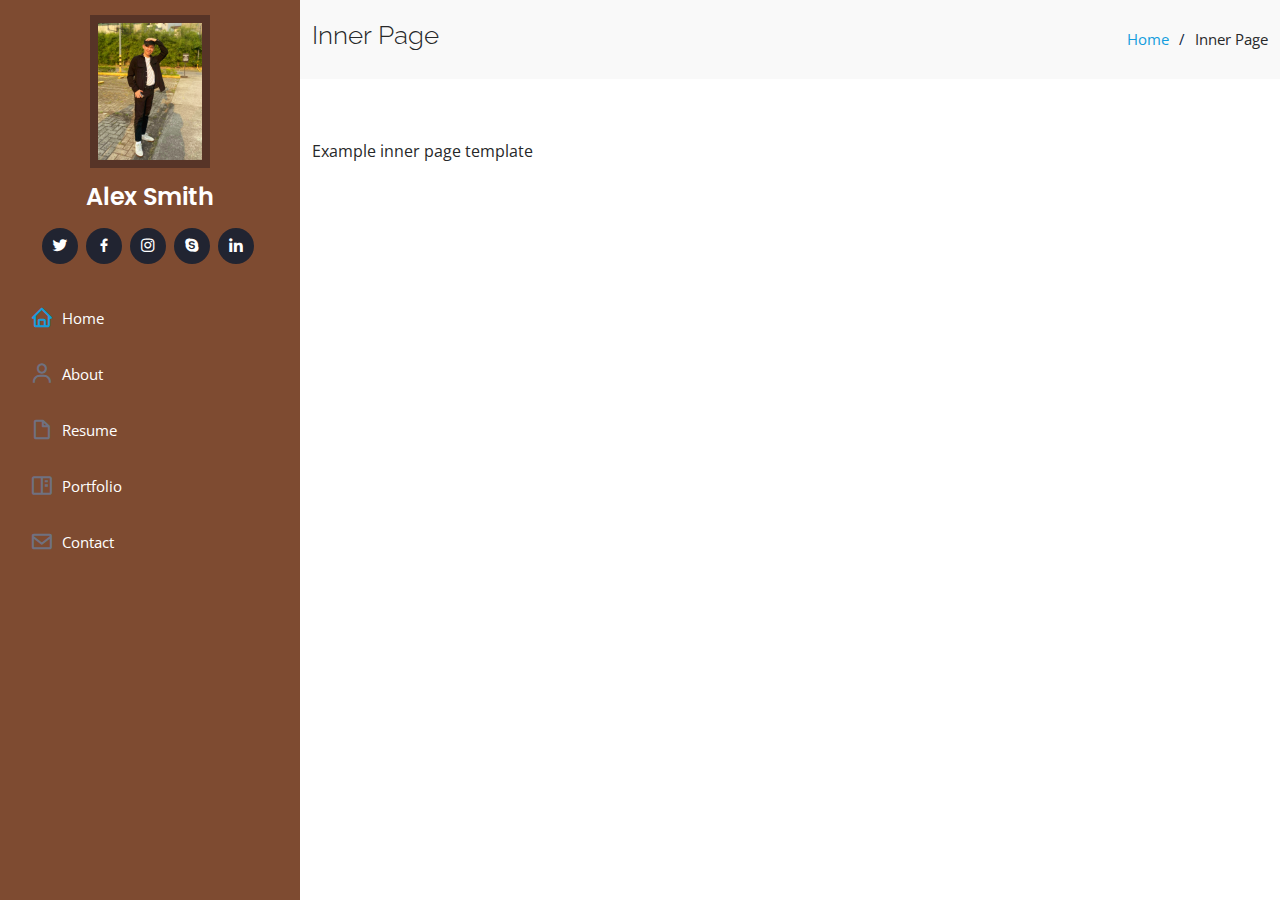
<file: inner-page.html>
<!DOCTYPE html>
<html lang="en">

<head>
  <meta charset="utf-8">
  <meta content="width=device-width, initial-scale=1.0" name="viewport">

  <title>Inner Page - christianjaraula</title>
  <meta content="" name="description">
  <meta content="" name="keywords">

  <!-- Favicons -->
  <link href="assets/img/favicon.png" rel="icon">
  <link href="assets/img/apple-touch-icon.png" rel="apple-touch-icon">

  <!-- Google Fonts -->
  <link href="https://fonts.googleapis.com/css?family=Open+Sans:300,300i,400,400i,600,600i,700,700i|Raleway:300,300i,400,400i,500,500i,600,600i,700,700i|Poppins:300,300i,400,400i,500,500i,600,600i,700,700i" rel="stylesheet">

  <!-- Vendor CSS Files -->
  <link href="assets/vendor/aos/aos.css" rel="stylesheet">
  <link href="assets/vendor/bootstrap/css/bootstrap.min.css" rel="stylesheet">
  <link href="assets/vendor/bootstrap-icons/bootstrap-icons.css" rel="stylesheet">
  <link href="assets/vendor/boxicons/css/boxicons.min.css" rel="stylesheet">
  <link href="assets/vendor/glightbox/css/glightbox.min.css" rel="stylesheet">
  <link href="assets/vendor/swiper/swiper-bundle.min.css" rel="stylesheet">

  <!-- Template Main CSS File -->
  <link href="assets/css/style.css" rel="stylesheet">

 
</head>

<body>

  <!-- ======= Mobile nav toggle button ======= -->
  <i class="bi bi-list mobile-nav-toggle d-xl-none"></i>

  <!-- ======= Header ======= -->
  <header id="header">
    <div class="d-flex flex-column">

      <div class="profile">
        <img src="assets/img/profile-img.jpg" alt="" class="img-fluid boxicons">
        <h1 class="text-light"><a href="index.html">Alex Smith</a></h1>
        <div class="social-links mt-3 text-center">
          <a href="#" class="twitter"><i class="bx bxl-twitter"></i></a>
          <a href="#" class="facebook"><i class="bx bxl-facebook"></i></a>
          <a href="#" class="instagram"><i class="bx bxl-instagram"></i></a>
          <a href="#" class="google-plus"><i class="bx bxl-skype"></i></a>
          <a href="#" class="linkedin"><i class="bx bxl-linkedin"></i></a>
        </div>
      </div>

      <nav id="navbar" class="nav-menu navbar">
        <ul>
          <li><a href="#hero" class="nav-link scrollto active"><i class="bx bx-home"></i> <span>Home</span></a></li>
          <li><a href="#about" class="nav-link scrollto"><i class="bx bx-user"></i> <span>About</span></a></li>
          <li><a href="#resume" class="nav-link scrollto"><i class="bx bx-file-blank"></i> <span>Resume</span></a></li>
          <li><a href="#portfolio" class="nav-link scrollto"><i class="bx bx-book-content"></i> <span>Portfolio</span></a></li>
          <li><a href="#contact" class="nav-link scrollto"><i class="bx bx-envelope"></i> <span>Contact</span></a></li>
        </ul>
      </nav><!-- .nav-menu -->
    </div>
  </header><!-- End Header -->

  <main id="main">

    <!-- ======= Breadcrumbs ======= -->
    <section class="breadcrumbs">
      <div class="container">

        <div class="d-flex justify-content-between align-items-center">
          <h2>Inner Page</h2>
          <ol>
            <li><a href="index.html">Home</a></li>
            <li>Inner Page</li>
          </ol>
        </div>

      </div>
    </section><!-- End Breadcrumbs -->

    <section class="inner-page">
      <div class="container">
        <p>
          Example inner page template
        </p>
      </div>
    </section>

  </main><!-- End #main -->

  <!-- ======= Footer ======= -->


  <a href="#" class="back-to-top d-flex align-items-center justify-content-center"><i class="bi bi-arrow-up-short"></i></a>

  <!-- Vendor JS Files -->
  <script src="assets/vendor/purecounter/purecounter_vanilla.js"></script>
  <script src="assets/vendor/aos/aos.js"></script>
  <script src="assets/vendor/bootstrap/js/bootstrap.bundle.min.js"></script>
  <script src="assets/vendor/glightbox/js/glightbox.min.js"></script>
  <script src="assets/vendor/isotope-layout/isotope.pkgd.min.js"></script>
  <script src="assets/vendor/swiper/swiper-bundle.min.js"></script>
  <script src="assets/vendor/typed.js/typed.min.js"></script>
  <script src="assets/vendor/waypoints/noframework.waypoints.js"></script>
  <script src="assets/vendor/php-email-form/validate.js"></script>

  <!-- Template Main JS File -->
  <script src="assets/js/main.js"></script>

</body>

</html>
</file>
<file: assets/css/style.css>
/**
* Template Name: iPortfolio - v3.9.1
* Template URL: https://bootstrapmade.com/iportfolio-bootstrap-portfolio-websites-template/
* Author: BootstrapMade.com
* License: https://bootstrapmade.com/license/
*/

/*--------------------------------------------------------------
# General
--------------------------------------------------------------*/
body {
  font-family: "Open Sans", sans-serif;
  color: #272829;
}

a {
  color: #149ddd;
  text-decoration: none;
}

a:hover {
  color: #37b3ed;
  text-decoration: none;
}

h1,
h2,
h3,
h4,
h5,
h6 {
  font-family: "Raleway", sans-serif;
}

/*--------------------------------------------------------------
# Back to top button
--------------------------------------------------------------*/
.back-to-top {
  position: fixed;
  visibility: hidden;
  opacity: 0;
  right: 15px;
  bottom: 15px;
  z-index: 996;
  background: #efeca1;
  width: 40px;
  height: 40px;
  border-radius: 50px;
  transition: all 0.4s;
}

.back-to-top i {
  font-size: 28px;
  color: #fff;
  line-height: 0;
}

.back-to-top:hover {
  background: #39525e;
  color: #fff;
}

.back-to-top.active {
  visibility: visible;
  opacity: 1;
}

/*--------------------------------------------------------------
# Header
--------------------------------------------------------------*/
#header {
  position: fixed;
  top: 0;
  left: 0;
  bottom: 0;
  width: 300px;
  transition: all ease-in-out 0.5s;
  z-index: 9997;
  transition: all 0.5s;
  padding: 0 15px;
  background: #7e4b31;
  overflow-y: auto;
}

#header .profile img {
  margin: 15px auto;
  display: block;
  width: 120px;
  border: 8px solid #573427;
}

#header .profile h1 {
  font-size: 24px;
  margin: 0;
  padding: 0;
  font-weight: 600;
  -moz-text-align-last: center;
  text-align-last: center;
  font-family: "Poppins", sans-serif;
}

#header .profile h1 a,
#header .profile h1 a:hover {
  color: #fff;
  text-decoration: none;
}

#header .profile .social-links a {
  font-size: 18px;
  display: inline-block;
  background: #212431;
  color: #fff;
  line-height: 1;
  padding: 8px 0;
  margin-right: 4px;
  border-radius: 50%;
  text-align: center;
  width: 36px;
  height: 36px;
  transition: 0.3s;
}

#header .profile .social-links a:hover {
  background: #149ddd;
  color: #fff;
  text-decoration: none;
}

#main {
  margin-left: 300px;
}

@media (max-width: 1199px) {
  #header {
    left: -300px;
  }

  #main {
    margin-left: 0;
  }
}

/*--------------------------------------------------------------
# Navigation Menu
--------------------------------------------------------------*/
/* Desktop Navigation */
.nav-menu {
  padding: 30px 0 0 0;
}

.nav-menu * {
  margin: 0;
  padding: 0;
  list-style: none;
}

.nav-menu>ul>li {
  position: relative;
  white-space: nowrap;
}

.nav-menu a,
.nav-menu a:focus {
  display: flex;
  align-items: center;
  color: #fff;
  padding: 12px 15px;
  margin-bottom: 8px;
  transition: 0.3s;
  font-size: 15px;
}

.nav-menu a i,
.nav-menu a:focus i {
  font-size: 24px;
  padding-right: 8px;
  color: #6f7180;
}

.nav-menu a:hover,
.nav-menu .active,
.nav-menu .active:focus,
.nav-menu li:hover>a {
  text-decoration: none;
  color: #fff;
}

.nav-menu a:hover i,
.nav-menu .active i,
.nav-menu .active:focus i,
.nav-menu li:hover>a i {
  color: #149ddd;
}

/* Mobile Navigation */
.mobile-nav-toggle {
  position: fixed;
  right: 15px;
  top: 15px;
  z-index: 9998;
  border: 0;
  font-size: 24px;
  transition: all 0.4s;
  outline: none !important;
  background-color: #149ddd;
  color: #fff;
  width: 40px;
  height: 40px;
  display: inline-flex;
  align-items: center;
  justify-content: center;
  line-height: 0;
  border-radius: 50px;
  cursor: pointer;
}

.mobile-nav-active {
  overflow: hidden;
}

.mobile-nav-active #header {
  left: 0;
}

/*--------------------------------------------------------------
# Hero Section
--------------------------------------------------------------*/
#hero {
  width: 100%;
  height: 100vh;
  background: url("../img/hero-bg.jpg") top center;
  background-size: cover;
}

#hero:before {
  content: "";
  background: rgba(5, 13, 24, 0.3);
  position: absolute;
  bottom: 0;
  top: 0;
  left: 0;
  right: 0;
  z-index: 1;
}

#hero .hero-container {
  position: relative;
  z-index: 2;
  min-width: 300px;
}

#hero h1 {
  margin: 0 0 10px 0;
  font-size: 64px;
  font-weight: 700;
  line-height: 56px;
  color: #fff;
}

#hero p {
  color: #fff;
  margin-bottom: 50px;
  font-size: 26px;
  font-family: "Poppins", sans-serif;
}

#hero p span {
  color: #fff;
  padding-bottom: 4px;
  letter-spacing: 1px;
  border-bottom: 3px solid #149ddd;
}

@media (min-width: 1024px) {
  #hero {
    background-attachment: fixed;
  }
}

@media (max-width: 768px) {
  #hero h1 {
    font-size: 28px;
    line-height: 36px;
  }

  #hero h2 {
    font-size: 18px;
    line-height: 24px;
    margin-bottom: 30px;
  }
}

/*--------------------------------------------------------------
# Sections General
--------------------------------------------------------------*/
section {
  padding: 60px 0;
  overflow: hidden;
}

.section-bg {
  background: #f5f8fd;
}

.section-title {
  padding-bottom: 30px;
}

.section-title h2 {
  font-size: 32px;
  font-weight: bold;
  margin-bottom: 20px;
  padding-bottom: 20px;
  position: relative;
  color: #173b6c;
}



.section-title p {
  margin-bottom: 0;
}

/*--------------------------------------------------------------
# About
--------------------------------------------------------------*/
.about .content h3 {
  font-weight: 700;
  font-size: 26px;
  color: #173b6c;
}

.about .content ul {
  list-style: none;
  padding: 0;
}

.about .content ul li {
  margin-bottom: 20px;
  display: flex;
  align-items: center;
}

.about .content ul strong {
  margin-right: 10px;
}

.about .content ul i {
  font-size: 16px;
  margin-right: 5px;
  color: #149ddd;
  line-height: 0;
}

.about .content p:last-child {
  margin-bottom: 0;
}

/*--------------------------------------------------------------
# Facts
--------------------------------------------------------------*/
.facts {
  padding-bottom: 30px;
}

.facts .count-box {
  padding: 30px;
  width: 100%;
}

.facts .count-box i {
  display: block;
  font-size: 44px;
  color: #149ddd;
  float: left;
  line-height: 0;
}

.facts .count-box span {
  font-size: 48px;
  line-height: 40px;
  display: block;
  font-weight: 700;
  color: #050d18;
  margin-left: 60px;
}

.facts .count-box p {
  padding: 15px 0 0 0;
  margin: 0 0 0 60px;
  font-family: "Raleway", sans-serif;
  font-size: 14px;
  color: #122f57;
}

.facts .count-box a {
  font-weight: 600;
  display: block;
  margin-top: 20px;
  color: #122f57;
  font-size: 15px;
  font-family: "Poppins", sans-serif;
  transition: ease-in-out 0.3s;
}

.facts .count-box a:hover {
  color: #1f5297;
}

/*--------------------------------------------------------------
# Akills
--------------------------------------------------------------*/
.skills .progress {
  height: 60px;
  display: block;
  background: none;
  border-radius: 0;
}

.skills .progress .skill {
  padding: 0;
  margin: 0 0 6px 0;
  text-transform: uppercase;
  display: block;
  font-weight: 600;
  font-family: "Poppins", sans-serif;
  color: #050d18;
}

.skills .progress .skill .val {
  float: right;
  font-style: normal;
}

.skills .progress-bar-wrap {
  background: #dce8f8;
  height: 10px;
}

.skills .progress-bar {
  width: 1px;
  height: 10px;
  transition: 0.9s;
  background-color: #149ddd;
}

/*--------------------------------------------------------------
# Resume
--------------------------------------------------------------*/
.resume .resume-title {
  font-size: 26px;
  font-weight: 700;
  margin-top: 20px;
  margin-bottom: 20px;
  color: #050d18;
}

.resume .resume-item {
  padding: 0 0 20px 20px;
  margin-top: -2px;
  border-left: 2px solid #1f5297;
  position: relative;
}

.resume .resume-item h4 {
  line-height: 18px;
  font-size: 18px;
  font-weight: 600;
  text-transform: uppercase;
  font-family: "Poppins", sans-serif;
  color: #050d18;
  margin-bottom: 10px;
}

.resume .resume-item h5 {
  font-size: 16px;
  background: #e4edf9;
  padding: 5px 15px;
  display: inline-block;
  font-weight: 600;
  margin-bottom: 10px;
}

.resume .resume-item ul {
  padding-left: 20px;
}

.resume .resume-item ul li {
  padding-bottom: 10px;
}

.resume .resume-item:last-child {
  padding-bottom: 0;
}

.resume .resume-item::before {
  content: "";
  position: absolute;
  width: 16px;
  height: 16px;
  border-radius: 50px;
  left: -9px;
  top: 0;
  background: #fff;
  border: 2px solid #1f5297;
}

/*--------------------------------------------------------------
# Portfolio
--------------------------------------------------------------*/
.portfolio .portfolio-item {
  margin-bottom: 30px;
}

.portfolio #portfolio-flters {
  padding: 0;
  margin: 0 auto 35px auto;
  list-style: none;
  text-align: center;
  background: #fff;
  border-radius: 50px;
  padding: 2px 15px;
}

.portfolio #portfolio-flters li {
  cursor: pointer;
  display: inline-block;
  padding: 10px 15px 8px 15px;
  font-size: 14px;
  font-weight: 600;
  line-height: 1;
  text-transform: uppercase;
  color: #272829;
  margin-bottom: 5px;
  transition: all 0.3s ease-in-out;
}

.portfolio #portfolio-flters li:hover,
.portfolio #portfolio-flters li.filter-active {
  color: #149ddd;
}

.portfolio #portfolio-flters li:last-child {
  margin-right: 0;
}

.portfolio .portfolio-wrap {
  transition: 0.3s;
  position: relative;
  overflow: hidden;
  z-index: 1;
}

.portfolio .portfolio-wrap::before {
  content: "";
  background: rgba(255, 255, 255, 0.5);
  position: absolute;
  left: 0;
  right: 0;
  top: 0;
  bottom: 0;
  transition: all ease-in-out 0.3s;
  z-index: 2;
  opacity: 0;
}

.portfolio .portfolio-wrap .portfolio-links {
  opacity: 1;
  left: 0;
  right: 0;
  bottom: -60px;
  z-index: 3;
  position: absolute;
  transition: all ease-in-out 0.3s;
  display: flex;
  justify-content: center;
}

.portfolio .portfolio-wrap .portfolio-links a {
  color: #fff;
  font-size: 28px;
  text-align: center;
  background: rgba(20, 157, 221, 0.75);
  transition: 0.3s;
  width: 50%;
}

.portfolio .portfolio-wrap .portfolio-links a:hover {
  background: rgba(20, 157, 221, 0.95);
}

.portfolio .portfolio-wrap .portfolio-links a+a {
  border-left: 1px solid #37b3ed;
}

.portfolio .portfolio-wrap:hover::before {
  top: 0;
  left: 0;
  right: 0;
  bottom: 0;
  opacity: 1;
}

.portfolio .portfolio-wrap:hover .portfolio-links {
  opacity: 1;
  bottom: 0;
}

/*--------------------------------------------------------------
# Portfolio Details
--------------------------------------------------------------*/
.portfolio-details {
  padding-top: 40px;
}

.portfolio-details .portfolio-details-slider img {
  width: 100%;
}

.portfolio-details .portfolio-details-slider .swiper-pagination {
  margin-top: 20px;
  position: relative;
}

.portfolio-details .portfolio-details-slider .swiper-pagination .swiper-pagination-bullet {
  width: 12px;
  height: 12px;
  background-color: #fff;
  opacity: 1;
  border: 1px solid #149ddd;
}

.portfolio-details .portfolio-details-slider .swiper-pagination .swiper-pagination-bullet-active {
  background-color: #149ddd;
}

.portfolio-details .portfolio-info {
  padding: 30px;
  box-shadow: 0px 0 30px rgba(5, 13, 24, 0.08);
}

.portfolio-details .portfolio-info h3 {
  font-size: 22px;
  font-weight: 700;
  margin-bottom: 20px;
  padding-bottom: 20px;
  border-bottom: 1px solid #eee;
}

.portfolio-details .portfolio-info ul {
  list-style: none;
  padding: 0;
  font-size: 15px;
}

.portfolio-details .portfolio-info ul li+li {
  margin-top: 10px;
}

.portfolio-details .portfolio-description {
  padding-top: 30px;
}

.portfolio-details .portfolio-description h2 {
  font-size: 26px;
  font-weight: 700;
  margin-bottom: 20px;
}

.portfolio-details .portfolio-description p {
  padding: 0;
}

/*--------------------------------------------------------------
# Services
--------------------------------------------------------------*/
.services .icon-box {
  margin-bottom: 20px;
}

.services .icon {
  float: left;
  display: flex;
  align-items: center;
  justify-content: center;
  width: 54px;
  height: 54px;
  background: #149ddd;
  border-radius: 50%;
  transition: 0.5s;
  border: 1px solid #149ddd;
}

.services .icon i {
  color: #fff;
  font-size: 24px;
  line-height: 0;
}

.services .icon-box:hover .icon {
  background: #fff;
}

.services .icon-box:hover .icon i {
  color: #149ddd;
}

.services .title {
  margin-left: 80px;
  font-weight: 700;
  margin-bottom: 15px;
  font-size: 18px;
}

.services .title a {
  color: #343a40;
}

.services .title a:hover {
  color: #149ddd;
}

.services .description {
  margin-left: 80px;
  line-height: 24px;
  font-size: 14px;
}

/*--------------------------------------------------------------
# Testimonials
--------------------------------------------------------------*/
.testimonials .testimonials-carousel,
.testimonials .testimonials-slider {
  overflow: hidden;
}

.testimonials .testimonial-item {
  box-sizing: content-box;
  text-align: center;
  min-height: 320px;
}

.testimonials .testimonial-item .testimonial-img {
  width: 90px;
  border-radius: 50%;
  margin: 0 auto;
}

.testimonials .testimonial-item h3 {
  font-size: 18px;
  font-weight: bold;
  margin: 10px 0 5px 0;
  color: #111;
}

.testimonials .testimonial-item h4 {
  font-size: 14px;
  color: #999;
  margin: 0;
}

.testimonials .testimonial-item .quote-icon-left,
.testimonials .testimonial-item .quote-icon-right {
  color: #c3e8fa;
  font-size: 26px;
}

.testimonials .testimonial-item .quote-icon-left {
  display: inline-block;
  left: -5px;
  position: relative;
}

.testimonials .testimonial-item .quote-icon-right {
  display: inline-block;
  right: -5px;
  position: relative;
  top: 10px;
}

.testimonials .testimonial-item p {
  font-style: italic;
  margin: 0 15px 15px 15px;
  padding: 20px;
  background: #fff;
  position: relative;
  margin-bottom: 35px;
  border-radius: 6px;
  box-shadow: 0px 2px 15px rgba(0, 0, 0, 0.1);
}

.testimonials .testimonial-item p::after {
  content: "";
  width: 0;
  height: 0;
  border-top: 20px solid #fff;
  border-right: 20px solid transparent;
  border-left: 20px solid transparent;
  position: absolute;
  bottom: -20px;
  left: calc(50% - 20px);
}

.testimonials .swiper-pagination {
  margin-top: 20px;
  position: relative;
}

.testimonials .swiper-pagination .swiper-pagination-bullet {
  width: 12px;
  height: 12px;
  background-color: #fff;
  opacity: 1;
  border: 1px solid #149ddd;
}

.testimonials .swiper-pagination .swiper-pagination-bullet-active {
  background-color: #149ddd;
}

/*--------------------------------------------------------------
# Contact
--------------------------------------------------------------*/
.contact {
  padding-bottom: 130px;
}

.contact .info {
  padding: 30px;
  background: #fff;
  width: 100%;
  box-shadow: 0 0 24px 0 rgba(0, 0, 0, 0.12);
  
}

.contact .info i {
  font-size: 20px;
  color: #149ddd;
  float: left;
  width: 44px;
  height: 44px;
  background: #dff3fc;
  display: flex;
  justify-content: center;
  align-items: center;
  border-radius: 50px;
  transition: all 0.3s ease-in-out;
}

.contact .info h4 {
  padding: 0 0 0 60px;
  font-size: 22px;
  font-weight: 600;
  margin-bottom: 5px;
  color: #050d18;
}

.contact .info p {
  padding: 0 0 10px 60px;
  margin-bottom: 20px;
  font-size: 14px;
  color: #173b6c;
}

.contact .info .email p {
  padding-top: 5px;
}

.contact .info .social-links {
  padding-left: 60px;
}

.contact .info .social-links a {
  font-size: 18px;
  display: inline-block;
  background: #333;
  color: #fff;
  line-height: 1;
  padding: 8px 0;
  border-radius: 50%;
  text-align: center;
  width: 36px;
  height: 36px;
  transition: 0.3s;
  margin-right: 10px;
}

.contact .info .social-links a:hover {
  background: #149ddd;
  color: #fff;
}

.contact .info .email:hover i,
.contact .info .address:hover i,
.contact .info .phone:hover i {
  background: #149ddd;
  color: #fff;
}

.contact .php-email-form {
  width: 100%;
  padding: 30px;
  background: #fff;
  box-shadow: 0 0 24px 0 rgba(0, 0, 0, 0.12);
}

.contact .php-email-form .form-group {
  padding-bottom: 8px;
}

.contact .php-email-form .validate {
  display: none;
  color: red;
  margin: 0 0 15px 0;
  font-weight: 400;
  font-size: 13px;
}

.contact .php-email-form .error-message {
  display: none;
  color: #fff;
  background: #ed3c0d;
  text-align: left;
  padding: 15px;
  font-weight: 600;
}

.contact .php-email-form .error-message br+br {
  margin-top: 25px;
}

.contact .php-email-form .sent-message {
  display: none;
  color: #fff;
  background: #18d26e;
  text-align: center;
  padding: 15px;
  font-weight: 600;
}

.contact .php-email-form .loading {
  display: none;
  background: #fff;
  text-align: center;
  padding: 15px;
}

.contact .php-email-form .loading:before {
  content: "";
  display: inline-block;
  border-radius: 50%;
  width: 24px;
  height: 24px;
  margin: 0 10px -6px 0;
  border: 3px solid #18d26e;
  border-top-color: #eee;
  -webkit-animation: animate-loading 1s linear infinite;
  animation: animate-loading 1s linear infinite;
}

.contact .php-email-form .form-group {
  margin-bottom: 15px;
}

.contact .php-email-form label {
  padding-bottom: 8px;
}

.contact .php-email-form input,
.contact .php-email-form textarea {
  border-radius: 0;
  box-shadow: none;
  font-size: 14px;
}

.contact .php-email-form input {
  height: 44px;
}

.contact .php-email-form textarea {
  padding: 10px 15px;
}

.contact .php-email-form button[type=submit] {
  background: #149ddd;
  border: 0;
  padding: 10px 24px;
  color: #fff;
  transition: 0.4s;
  border-radius: 4px;
}

.contact .php-email-form button[type=submit]:hover {
  background: #37b3ed;
}


/*--------------------------------------------------------------
# Breadcrumbs
--------------------------------------------------------------*/
.breadcrumbs {
  padding: 20px 0;
  background: #f9f9f9;
}

.breadcrumbs h2 {
  font-size: 26px;
  font-weight: 300;
}

.breadcrumbs ol {
  display: flex;
  flex-wrap: wrap;
  list-style: none;
  padding: 0;
  margin: 0;
  font-size: 15px;
}

.breadcrumbs ol li+li {
  padding-left: 10px;
}

.breadcrumbs ol li+li::before {
  display: inline-block;
  padding-right: 10px;
  color: #0e2442;
  content: "/";
}

@media (max-width: 768px) {
  .breadcrumbs .d-flex {
    display: block !important;
  }

  .breadcrumbs ol {
    display: block;
  }

  .breadcrumbs ol li {
    display: inline-block;
  }
}

/*--------------------------------------------------------------
# Footer
--------------------------------------------------------------*/
#footer {
  padding: 15px;
  color: #f4f6fd;
  font-size: 14px;
  position: fixed;
  left: 0;
  bottom: 0;
  width: 300px;
  z-index: 9999;
  background: #040b14;
}

#footer .copyright {
  text-align: center;
}

#footer .credits {
  padding-top: 5px;
  text-align: center;
  font-size: 13px;
  color: #eaebf0;
}

@media (max-width: 1199px) {
  #footer {
    position: static;
    width: auto;
    padding-right: 20px 15px;
  }
}

#preloader {
  background: #000 url("../img/catloader.gif") no-repeat center center;
  background-size: 12%;
  height: 100vh;
  width: 100%;
  position: fixed;
  z-index: 100;
}

.github-logo {
  margin: 0 auto;
  width: 2in;
  height: 2in;
  position: absolute;
  bottom: 0;
  top: 170%;
  left: 50%;
  transform: translateX(-50%);
}


#particles-js {
  position: absolute;
  width: 100%;
  height: 100%;
  background-repeat: no-repeat;
  background-size: cover;
  background-position: 50% 50%;
}
</file>
